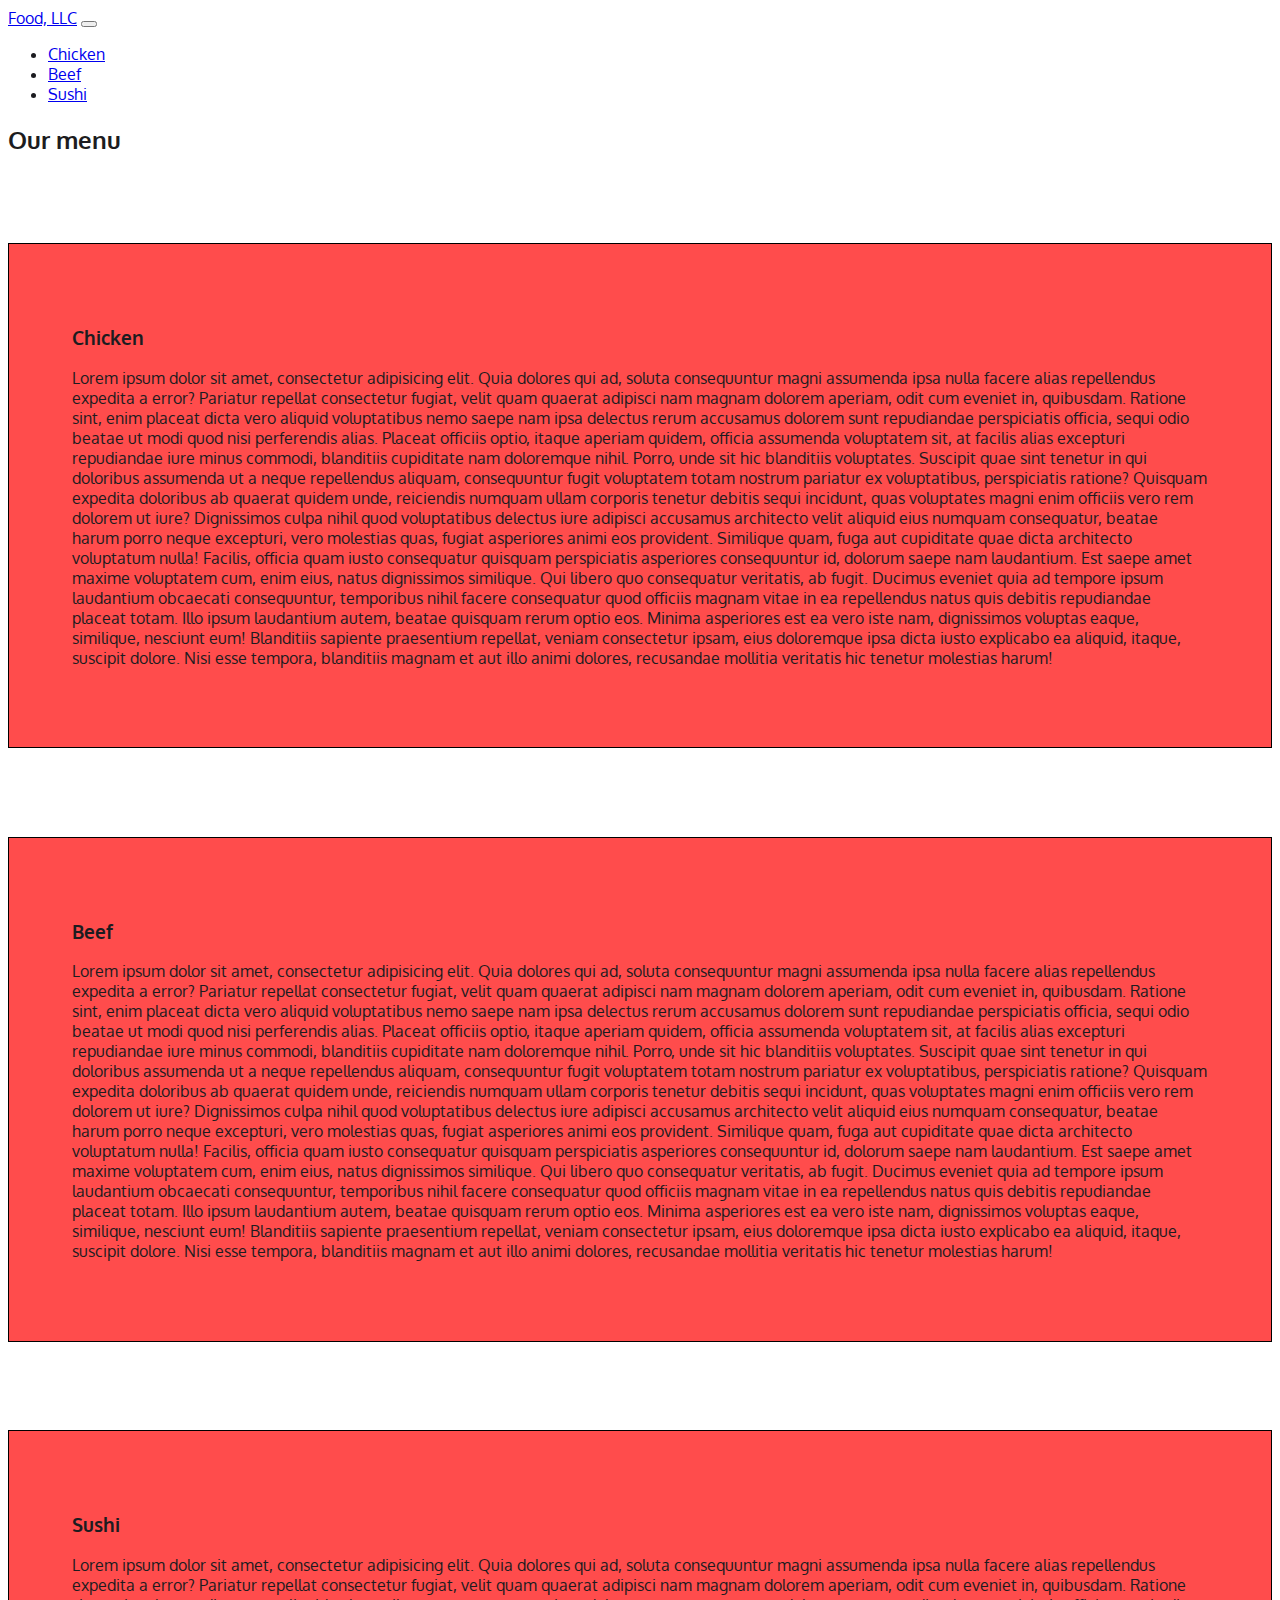
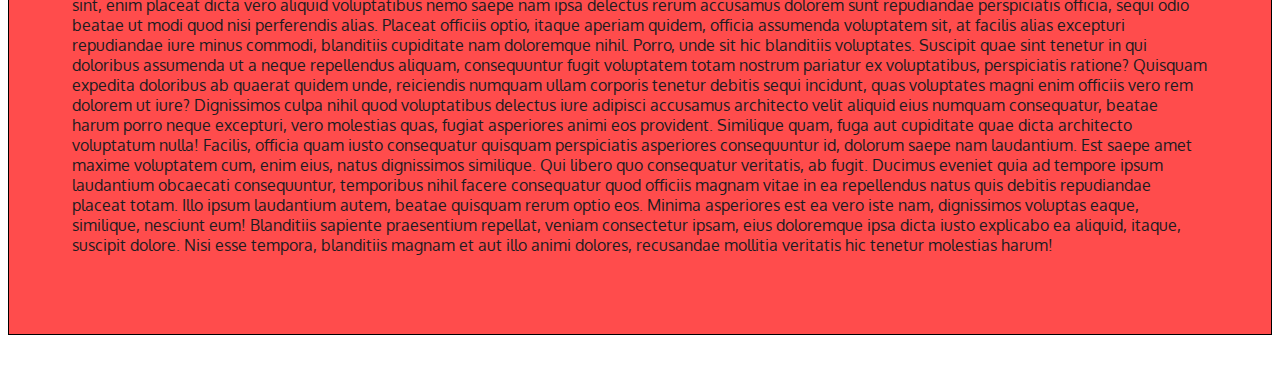
<file: index.html>
<!DOCTYPE html>

<html lang="en">

    <head>
        <meta charset="UTF-8">

        <meta name="viewport" content="width=device-width, initial-scale=1.0">

        <meta http-equiv="X-UA-Compatible" content="ie=edge">

        <title>Menu</title>

        <link href="https://fonts.googleapis.com/css?family=Oxygen" rel="stylesheet">

        <link rel="stylesheet" href="https://stackpath.bootstrapcdn.com/bootstrap/4.1.0/css/bootstrap.min.css" integrity="sha384-9gVQ4dYFwwWSjIDZnLEWnxCjeSWFphJiwGPXr1jddIhOegiu1FwO5qRGvFXOdJZ4" crossorigin="anonymous">

        <link rel="stylesheet" href="style.css">
    </head>

    <body>
        <header>
           <nav class="navbar navbar-expand-lg navbar-light bg-light">
              <div class="container">
                  <a class="navbar-brand" href="#">Food, LLC</a>
              
                  <button class="navbar-toggler d-md-none" type="button" data-toggle="collapse" data-target="#navbarSupportedContent" aria-controls="navbarSupportedContent" aria-expanded="false" aria-label="Toggle navigation">
                    <span class="navbar-toggler-icon"></span>
                  </button>

                  <div class="collapse navbar-collapse" id="navbarSupportedContent">
                    <ul class="navbar-nav mr-auto">
                      <li class="nav-item text-center d-sm-none">
                        <a class="nav-link" href="#">Chicken</a>
                      </li>

                      <li class="nav-item text-center d-sm-none">
                        <a class="nav-link" href="#">Beef</a>
                      </li>

                      <li class="nav-item text-center d-sm-none">
                        <a class="nav-link disabled" href="#">Sushi</a>
                      </li>
                    </ul>
                  </div>
              </div>
            </nav>
        </header>
        
        <div class="container">
            <h2 class="text-center">Our menu</h2>

            <section class="col-xs-12">

                <h3 class="text-center">Chicken</h3>

                <p>
                    Lorem ipsum dolor sit amet, consectetur adipisicing elit. Quia dolores qui ad, soluta consequuntur magni assumenda ipsa nulla facere alias repellendus expedita a error? Pariatur repellat consectetur fugiat, velit quam quaerat adipisci nam magnam dolorem aperiam, odit cum eveniet in, quibusdam. Ratione sint, enim placeat dicta vero aliquid voluptatibus nemo saepe nam ipsa delectus rerum accusamus dolorem sunt repudiandae perspiciatis officia, sequi odio beatae ut modi quod nisi perferendis alias. Placeat officiis optio, itaque aperiam quidem, officia assumenda voluptatem sit, at facilis alias excepturi repudiandae iure minus commodi, blanditiis cupiditate nam doloremque nihil. Porro, unde sit hic blanditiis voluptates. Suscipit quae sint tenetur in qui doloribus assumenda ut a neque repellendus aliquam, consequuntur fugit voluptatem totam nostrum pariatur ex voluptatibus, perspiciatis ratione? Quisquam expedita doloribus ab quaerat quidem unde, reiciendis numquam ullam corporis tenetur debitis sequi incidunt, quas voluptates magni enim officiis vero rem dolorem ut iure? Dignissimos culpa nihil quod voluptatibus delectus iure adipisci accusamus architecto velit aliquid eius numquam consequatur, beatae harum porro neque excepturi, vero molestias quas, fugiat asperiores animi eos provident. Similique quam, fuga aut cupiditate quae dicta architecto voluptatum nulla! Facilis, officia quam iusto consequatur quisquam perspiciatis asperiores consequuntur id, dolorum saepe nam laudantium. Est saepe amet maxime voluptatem cum, enim eius, natus dignissimos similique. Qui libero quo consequatur veritatis, ab fugit. Ducimus eveniet quia ad tempore ipsum laudantium obcaecati consequuntur, temporibus nihil facere consequatur quod officiis magnam vitae in ea repellendus natus quis debitis repudiandae placeat totam. Illo ipsum laudantium autem, beatae quisquam rerum optio eos. Minima asperiores est ea vero iste nam, dignissimos voluptas eaque, similique, nesciunt eum! Blanditiis sapiente praesentium repellat, veniam consectetur ipsam, eius doloremque ipsa dicta iusto explicabo ea aliquid, itaque, suscipit dolore. Nisi esse tempora, blanditiis magnam et aut illo animi dolores, recusandae mollitia veritatis hic tenetur molestias harum!
                </p>

            </section>

            <section class="col-xs-12">

                <h3 class="text-center">Beef</h3>

                <p>
                    Lorem ipsum dolor sit amet, consectetur adipisicing elit. Quia dolores qui ad, soluta consequuntur magni assumenda ipsa nulla facere alias repellendus expedita a error? Pariatur repellat consectetur fugiat, velit quam quaerat adipisci nam magnam dolorem aperiam, odit cum eveniet in, quibusdam. Ratione sint, enim placeat dicta vero aliquid voluptatibus nemo saepe nam ipsa delectus rerum accusamus dolorem sunt repudiandae perspiciatis officia, sequi odio beatae ut modi quod nisi perferendis alias. Placeat officiis optio, itaque aperiam quidem, officia assumenda voluptatem sit, at facilis alias excepturi repudiandae iure minus commodi, blanditiis cupiditate nam doloremque nihil. Porro, unde sit hic blanditiis voluptates. Suscipit quae sint tenetur in qui doloribus assumenda ut a neque repellendus aliquam, consequuntur fugit voluptatem totam nostrum pariatur ex voluptatibus, perspiciatis ratione? Quisquam expedita doloribus ab quaerat quidem unde, reiciendis numquam ullam corporis tenetur debitis sequi incidunt, quas voluptates magni enim officiis vero rem dolorem ut iure? Dignissimos culpa nihil quod voluptatibus delectus iure adipisci accusamus architecto velit aliquid eius numquam consequatur, beatae harum porro neque excepturi, vero molestias quas, fugiat asperiores animi eos provident. Similique quam, fuga aut cupiditate quae dicta architecto voluptatum nulla! Facilis, officia quam iusto consequatur quisquam perspiciatis asperiores consequuntur id, dolorum saepe nam laudantium. Est saepe amet maxime voluptatem cum, enim eius, natus dignissimos similique. Qui libero quo consequatur veritatis, ab fugit. Ducimus eveniet quia ad tempore ipsum laudantium obcaecati consequuntur, temporibus nihil facere consequatur quod officiis magnam vitae in ea repellendus natus quis debitis repudiandae placeat totam. Illo ipsum laudantium autem, beatae quisquam rerum optio eos. Minima asperiores est ea vero iste nam, dignissimos voluptas eaque, similique, nesciunt eum! Blanditiis sapiente praesentium repellat, veniam consectetur ipsam, eius doloremque ipsa dicta iusto explicabo ea aliquid, itaque, suscipit dolore. Nisi esse tempora, blanditiis magnam et aut illo animi dolores, recusandae mollitia veritatis hic tenetur molestias harum!
                </p>

            </section>

            <section class="col-xs-12">

                <h3 class="text-center">Sushi</h3>

                <p>
                    Lorem ipsum dolor sit amet, consectetur adipisicing elit. Quia dolores qui ad, soluta consequuntur magni assumenda ipsa nulla facere alias repellendus expedita a error? Pariatur repellat consectetur fugiat, velit quam quaerat adipisci nam magnam dolorem aperiam, odit cum eveniet in, quibusdam. Ratione sint, enim placeat dicta vero aliquid voluptatibus nemo saepe nam ipsa delectus rerum accusamus dolorem sunt repudiandae perspiciatis officia, sequi odio beatae ut modi quod nisi perferendis alias. Placeat officiis optio, itaque aperiam quidem, officia assumenda voluptatem sit, at facilis alias excepturi repudiandae iure minus commodi, blanditiis cupiditate nam doloremque nihil. Porro, unde sit hic blanditiis voluptates. Suscipit quae sint tenetur in qui doloribus assumenda ut a neque repellendus aliquam, consequuntur fugit voluptatem totam nostrum pariatur ex voluptatibus, perspiciatis ratione? Quisquam expedita doloribus ab quaerat quidem unde, reiciendis numquam ullam corporis tenetur debitis sequi incidunt, quas voluptates magni enim officiis vero rem dolorem ut iure? Dignissimos culpa nihil quod voluptatibus delectus iure adipisci accusamus architecto velit aliquid eius numquam consequatur, beatae harum porro neque excepturi, vero molestias quas, fugiat asperiores animi eos provident. Similique quam, fuga aut cupiditate quae dicta architecto voluptatum nulla! Facilis, officia quam iusto consequatur quisquam perspiciatis asperiores consequuntur id, dolorum saepe nam laudantium. Est saepe amet maxime voluptatem cum, enim eius, natus dignissimos similique. Qui libero quo consequatur veritatis, ab fugit. Ducimus eveniet quia ad tempore ipsum laudantium obcaecati consequuntur, temporibus nihil facere consequatur quod officiis magnam vitae in ea repellendus natus quis debitis repudiandae placeat totam. Illo ipsum laudantium autem, beatae quisquam rerum optio eos. Minima asperiores est ea vero iste nam, dignissimos voluptas eaque, similique, nesciunt eum! Blanditiis sapiente praesentium repellat, veniam consectetur ipsam, eius doloremque ipsa dicta iusto explicabo ea aliquid, itaque, suscipit dolore. Nisi esse tempora, blanditiis magnam et aut illo animi dolores, recusandae mollitia veritatis hic tenetur molestias harum!
                </p>

            </section>
        </div>



        <script src="https://code.jquery.com/jquery-3.3.1.slim.min.js" integrity="sha384-q8i/X+965DzO0rT7abK41JStQIAqVgRVzpbzo5smXKp4YfRvH+8abtTE1Pi6jizo" crossorigin="anonymous"></script>
        
        <script src="https://cdnjs.cloudflare.com/ajax/libs/popper.js/1.14.0/umd/popper.min.js" integrity="sha384-cs/chFZiN24E4KMATLdqdvsezGxaGsi4hLGOzlXwp5UZB1LY//20VyM2taTB4QvJ" crossorigin="anonymous"></script>
        
        <script src="https://stackpath.bootstrapcdn.com/bootstrap/4.1.0/js/bootstrap.min.js" integrity="sha384-uefMccjFJAIv6A+rW+L4AHf99KvxDjWSu1z9VI8SKNVmz4sk7buKt/6v9KI65qnm" crossorigin="anonymous"></script>
    </body>
</html>
</file>
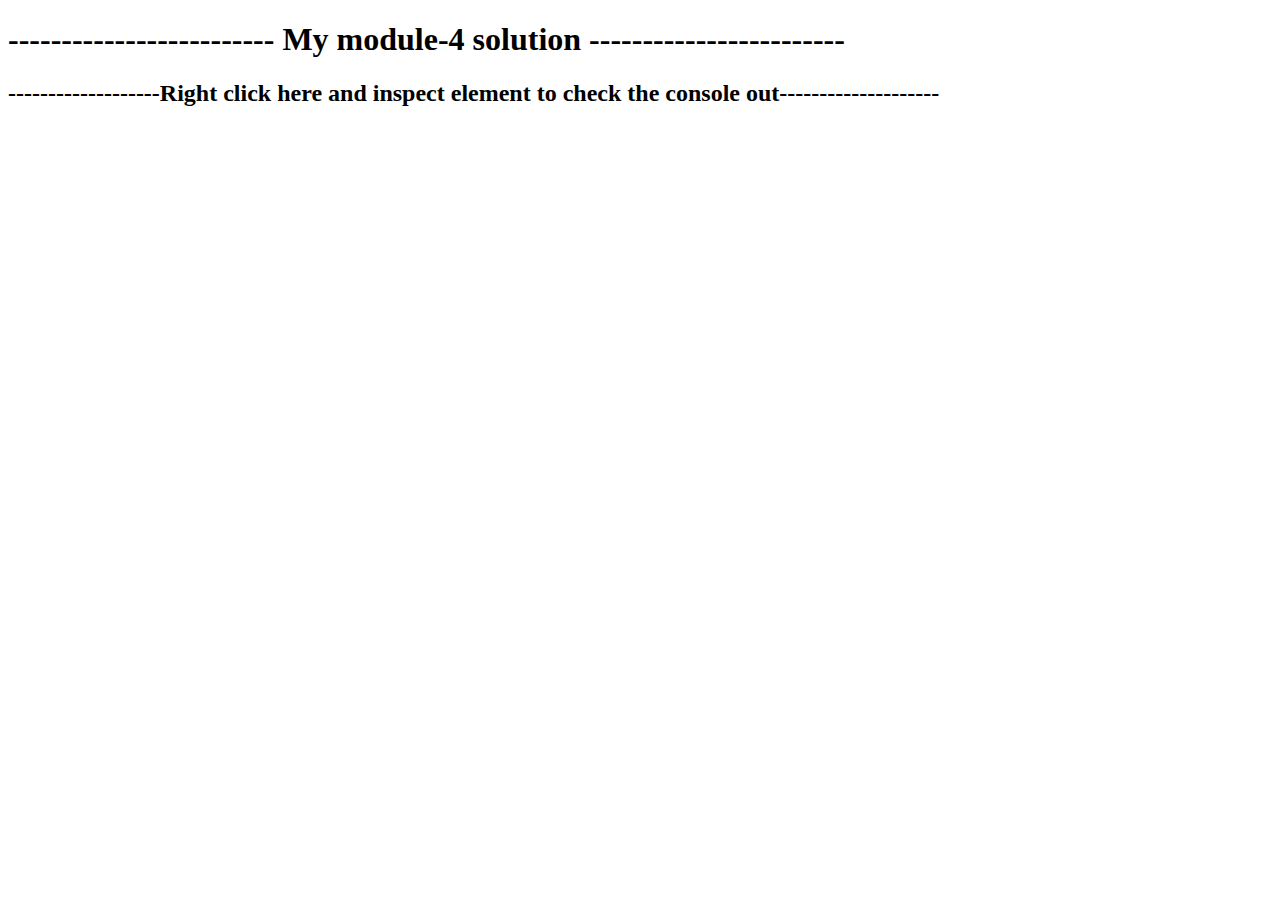
<file: mod4-sol/index.html>
<!DOCTYPE html>
<html>
<head>
	<title></title>
</head>
<body>
	<h1>------------------------- My module-4 solution ------------------------</h1>
  <h2>-------------------Right click here and inspect element to check the console out--------------------</h2>
	<script src="script.js"="text/javascript">
	
		</script>

</body>
</html>
</file>
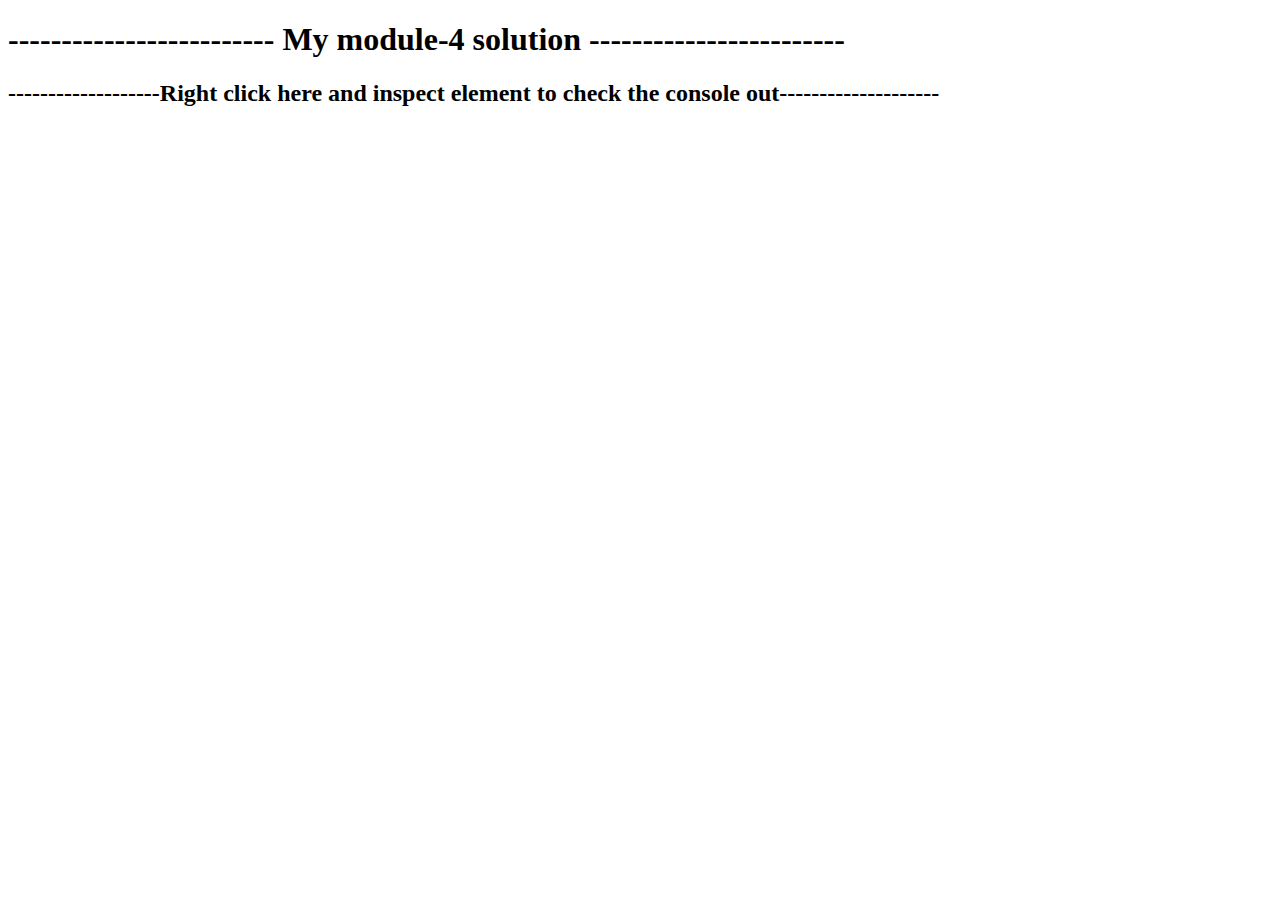
<file: module4/index.html>
<!DOCTYPE html>
<html>
<head>
	<title></title>
</head>
<body>
	<h1>------------------------- My module-4 solution ------------------------</h1>
  <h2>-------------------Right click here and inspect element to check the console out--------------------</h2>
	<script src="script.js" ="text/javascript">
	
		</script>

</body>
</html>
</file>
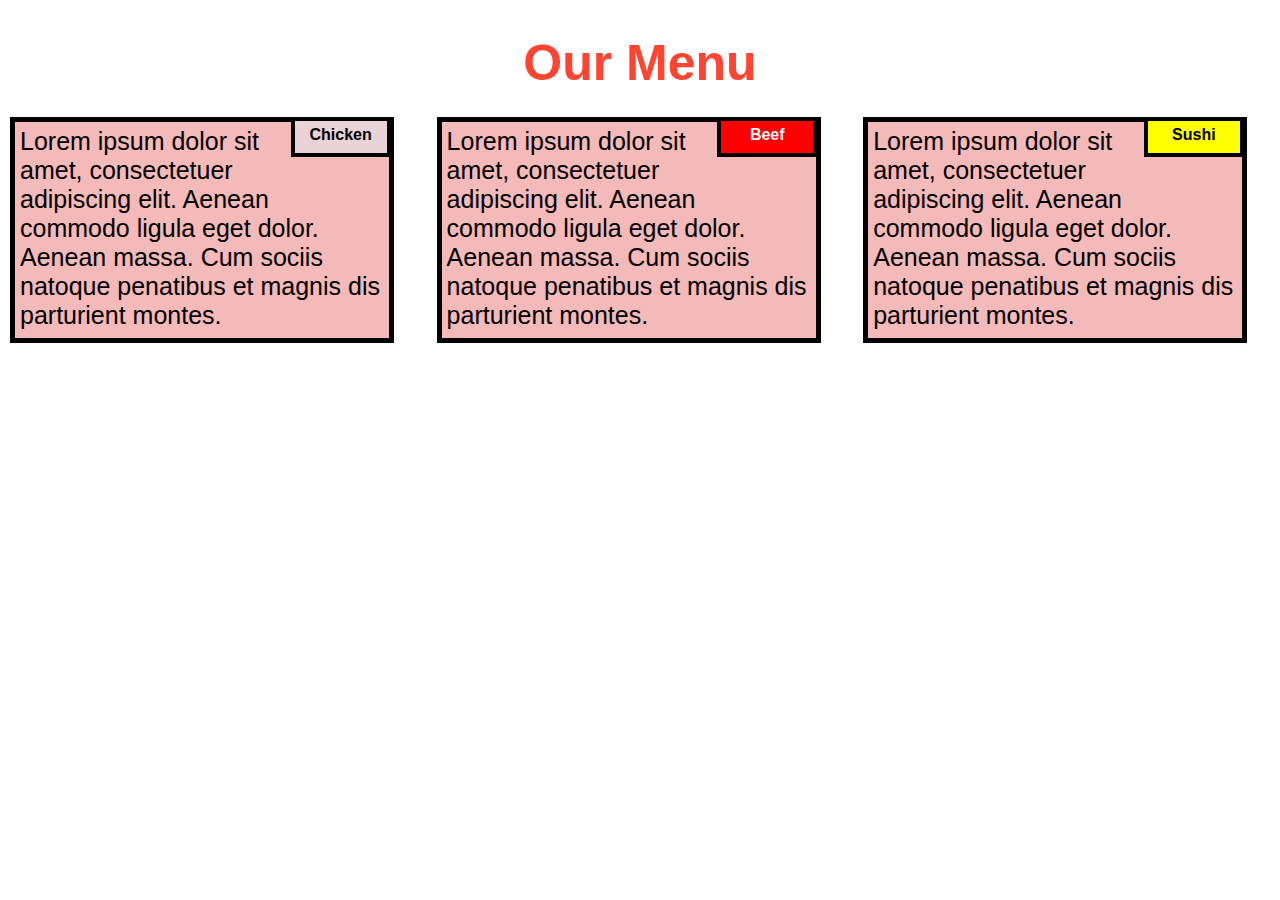
<file: mod2-sol/module2.html>
<!DOCTYPE html>
<html>
<head>

<title>Responsive Layout</title>
<meta name="viewport" content="width=device-width, initial-scale=1">
<link rel="stylesheet" type="text/css" href="style.css">

</head>
<body>
<h1>Our Menu</h1>



  <div class="col-lg-4 col-md-6 col-sm-12">
  	<div class="box">
  		<div><p class="content-name name1">Chicken</p></div>
  		<p class="content">Lorem ipsum dolor sit amet, consectetuer adipiscing elit. Aenean commodo ligula eget dolor. Aenean massa. Cum sociis natoque penatibus et magnis dis parturient montes.</p>
  	</div>
  </div>

  <div class="col-lg-4 col-md-6 col-sm-12">
  	<div class="box">
   		<div><p class="content-name name2">Beef</p></div>
   		<p class="content">Lorem ipsum dolor sit amet, consectetuer adipiscing elit. Aenean commodo ligula eget dolor. Aenean massa. Cum sociis natoque penatibus et magnis dis parturient montes.</p>
  	</div>
  </div>

  <div class="col-lg-4 col-md-12 col-sm-12">
  	<div class="box">
		<div><p class="content-name name3">Sushi</p></div>
  		<p class="content">Lorem ipsum dolor sit amet, consectetuer adipiscing elit. Aenean commodo ligula eget dolor. Aenean massa. Cum sociis natoque penatibus et magnis dis parturient montes.</p>
  	</div>	
  </div>

</body>
</html>
</file>
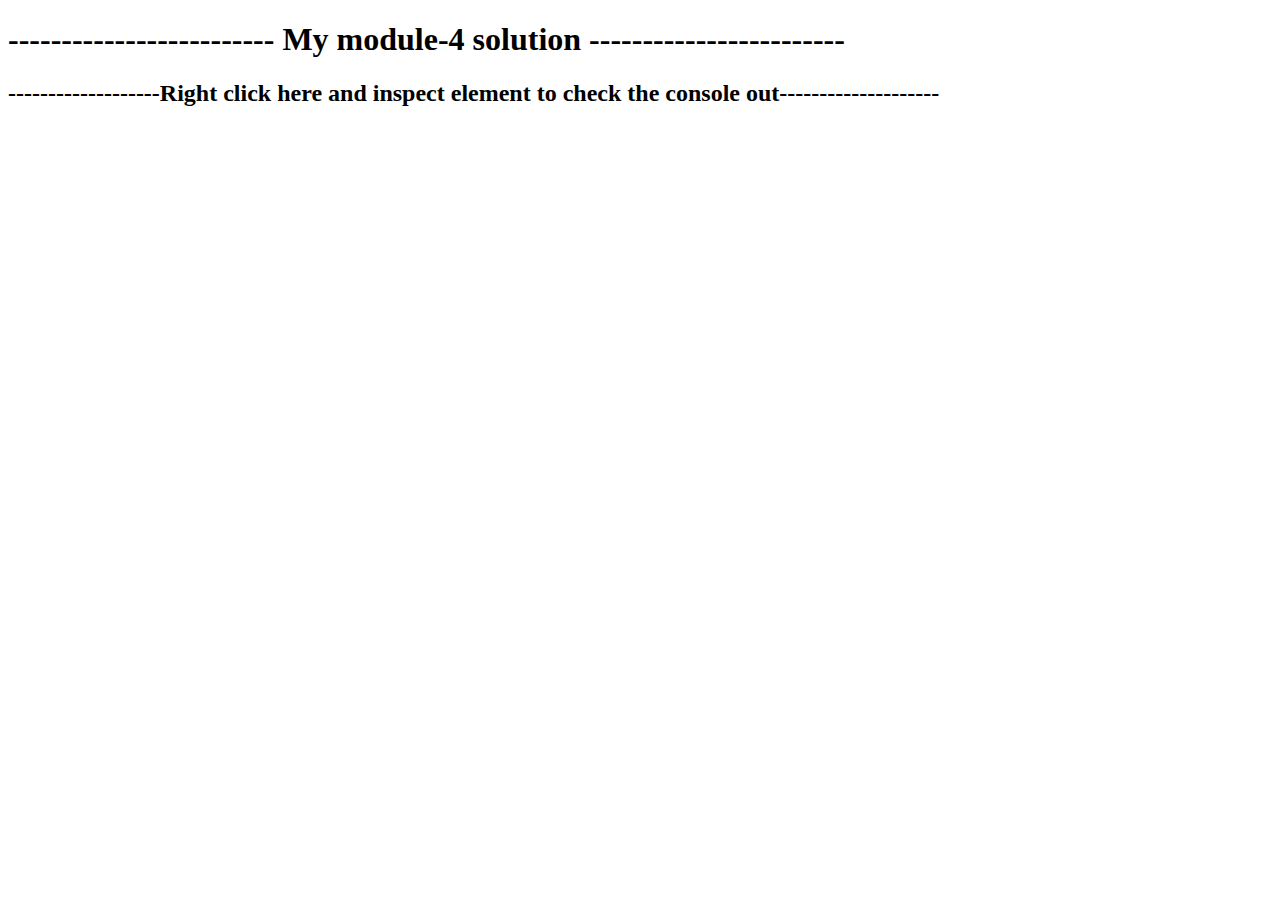
<file: module4/index1.html>
<!DOCTYPE html>
<html>
<head>
	<title></title>
</head>
<body>
	<h1>------------------------- My module-4 solution ------------------------</h1>
  <h2>-------------------Right click here and inspect element to check the console out--------------------</h2>
	<script src="script.js" ="text/javascript">
	
		</script>

</body>
</html>
</file>
<file: style.css>
body {
    color: #1c1c20;
    font-family: 'Oxygen', sans-serif;
}

.navbar {
    border: 0;
    border-radius: 0;
}

.navbar-default .navbar-brand{
    color: #1c1c20;
}

h2 {
    margin-top: 20px;
}

section {
    border: 1px solid #000;
    margin-top: 7%;
    margin-bottom: 3%;
    padding: 5%;
    background-color: rgba(255, 0, 0, .7);
    
}
</file>
<file: mod2-sol/style.css>
* {
  box-sizing: border-box;
}

body {
  margin: 0;
  padding: 0;
  font-family: "Comic Sans MS", cursive, sans-serif;
}

.row {
  margin-top: 5%;
  margin-bottom: 5%;
}

h1 {
  margin-bottom: 15px;
  text-align: center;
  color: #ff4532;
  font-size: 50px;
}

.box {
  width: 100%;
  overflow: none;
}

.content-name {
  overflow: none;
  text-align: center;
  border: 4px solid black;
  width: 100px;
  height: 40px;
  padding: 5px;
  float: right;
  margin-right: 36px;
  margin-top: 0px;
  font-weight: bold;
  position: relative;
}

.content {
  border: 5px solid black;
  width: 90%;
  height: auto;
  margin: 10px;
  color: black;
  font-size : 25px;
  padding: 2%;
  padding-top: 5px;
  padding-left: 5px;
  background-color: rgba(220, 24, 24, 0.3);
}

.name1 {
  background-color: #e9d3d6;
}

.name2 {
  color: white;
  background-color: #ff0000;
}
.name3 {
  background-color: #ffff00;
}

/********** Large devices only **********/
@media (min-width: 992px) {
  .col-lg-4 {
    float: left;
    width: 33.33%;
  }
}
/********** Medium devices only **********/
@media (min-width: 768px) and (max-width: 991px) {
  .col-md-6,
  .col-md-12 {
    float: left;
  }
  .col-md-6 {
    width: 50%;
  }
  .col-md-12 {
    margin-left: -10px;
    width: 100%;
  }
  .name3 {
    margin-right: 65px;
    width: 100px;
  }
}

@media (min-width: 0px) and (max-width: 767px) {
  .col-sm-12 {
    float: left;
    width: 100%;
  }
  .content-name {
    margin-right: 30px;
  }
}
</file>
